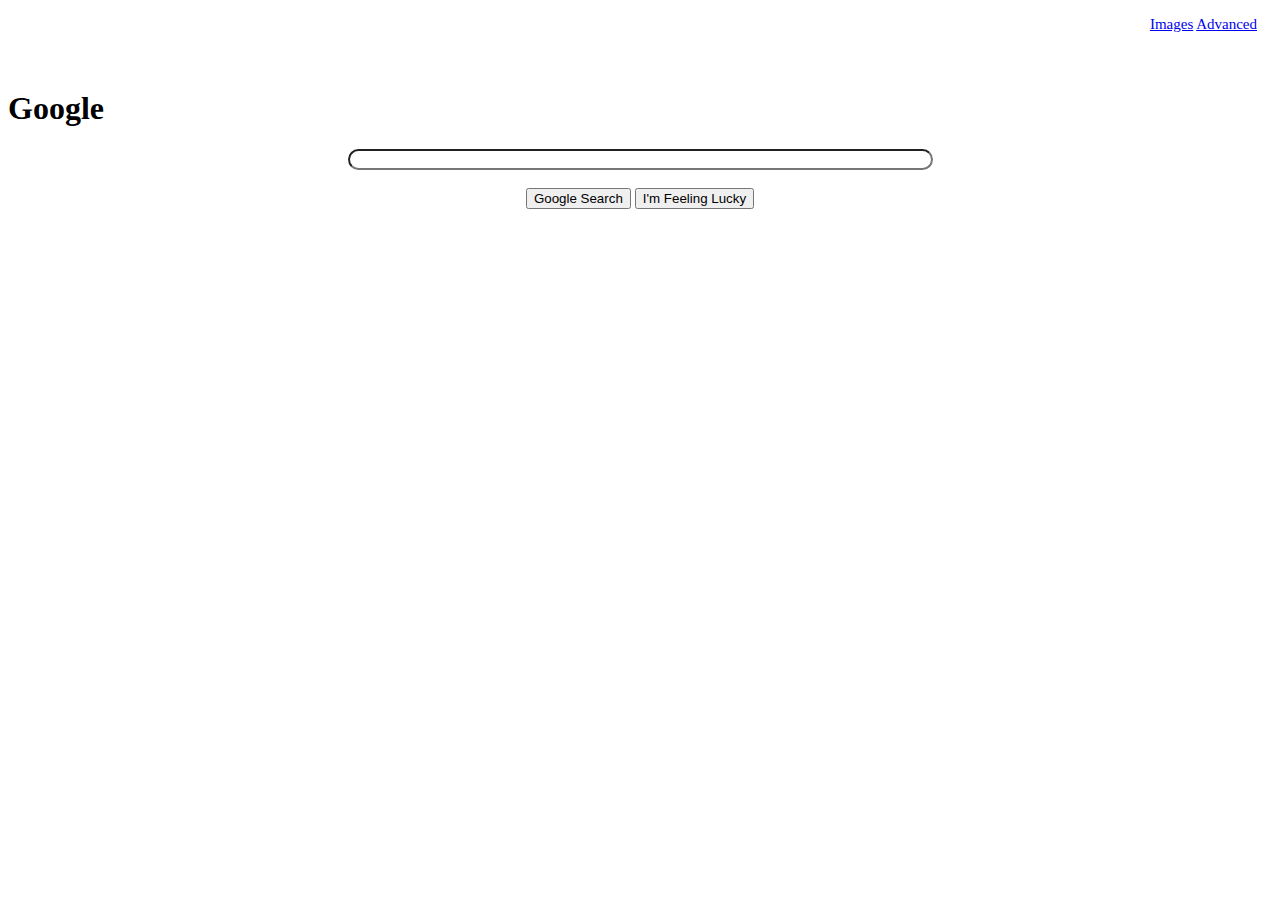
<file: index.html>
<!DOCTYPE html>
<html lang="en">
    <head>
        <link href="https://cdn.jsdelivr.net/npm/bootstrap@5.1.3/dist/css/bootstrap.min.css" rel="stylesheet" integrity="sha384-1BmE4kWBq78iYhFldvKuhfTAU6auU8tT94WrHftjDbrCEXSU1oBoqyl2QvZ6jIW3" crossorigin="anonymous">
        <link href="style.css" rel="stylesheet">
        <title>Google Search</title>
    </head>
    
    <body>
        <div class="upper-links">
        <a href="images.html">Images</a>
        <a href="advanced.html">Advanced</a>
        </div>
        <br>
        <br>
        <h1>Google</h1>
            <div class="center">
            <form action="https://www.google.com/search">
            <input type="text" size="70" style="border-radius: 30px;" class="box" name="q"><br><br>
            <input type="submit" name="btnK" class="btn btn-secondary" value="Google Search">
            <input type="submit" name="btnI" class="btn btn-secondary" value="I'm Feeling Lucky">
        </div>
        </form>

    </body>
</html>
</file>
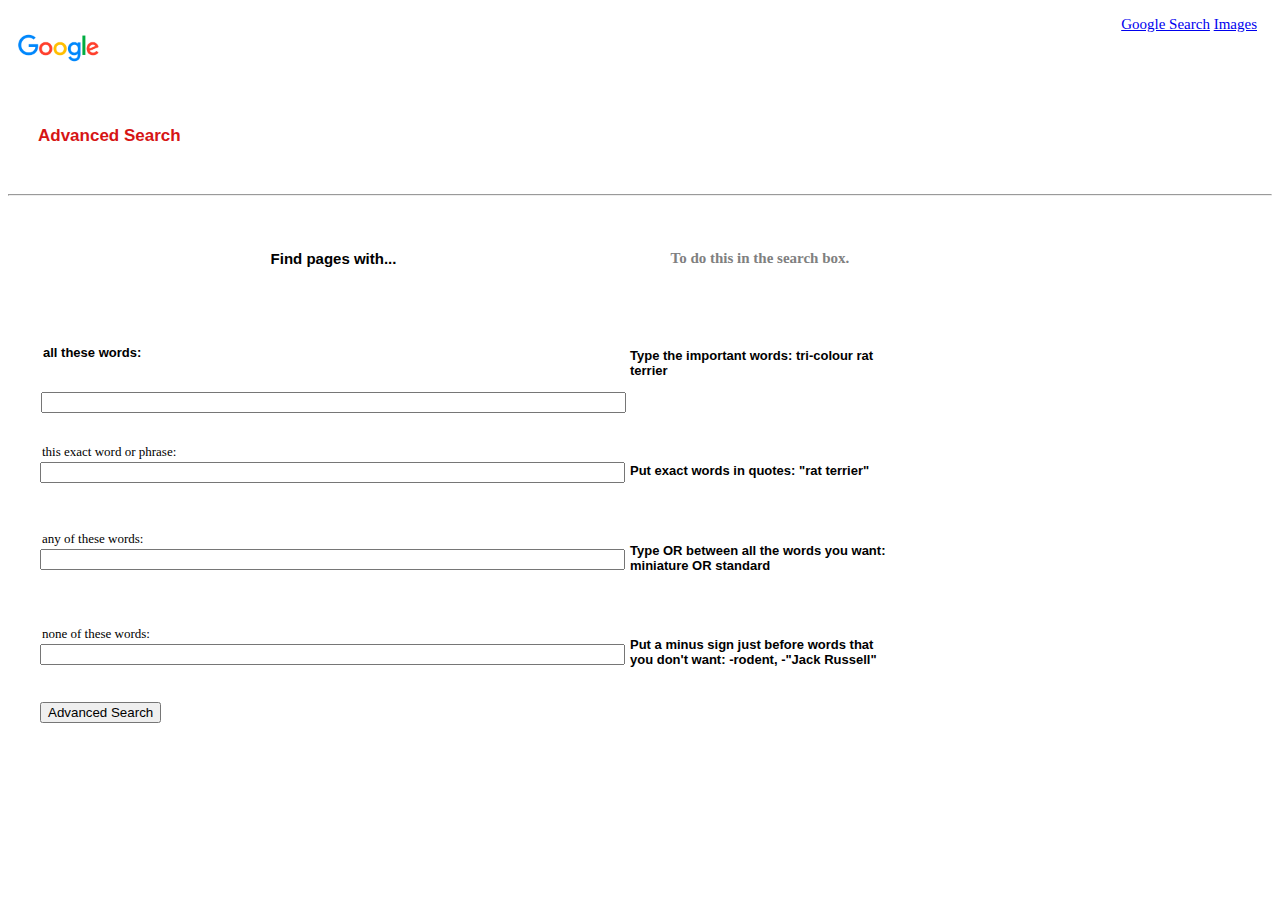
<file: advanced.html>
<!DOCTYPE html>
<html lang="en">
    <head>
        <link href="https://cdn.jsdelivr.net/npm/bootstrap@5.1.3/dist/css/bootstrap.min.css" rel="stylesheet" integrity="sha384-1BmE4kWBq78iYhFldvKuhfTAU6auU8tT94WrHftjDbrCEXSU1oBoqyl2QvZ6jIW3" crossorigin="anonymous">
        <link href="style.css" rel="stylesheet">
        <title>Google Advanced</title>
    </head>
    
    <body>

        <div class="upper-links">
        <a href="index.html">Google Search</a>
        <a href="images.html">Images</a>
        </div>

        <img src="logoindex.png" alt="logoindex" style="width:80x;height:30px; padding-left: 10px;"><br/>
        <br>
        <br>
        <h4>Advanced Search</h4><br>
        <hr>

        <table style="width:70%">
            
            <tr>
              <th><h5>Find pages with...</h5></th><br>
              <th style="color: gray; font-size: 15px;">To do this in the search box.</th>
            </tr>
        
            <tr>
            <td>
            <form action="https://www.google.com/search">
            <div class="divs-advanced">
            <br><label><h6>all these words:</h6></label>
            <input type="text" size="70" class="box" name="as_q"><br><br>
            </div>
            </td>
            <td><h6>Type the important words: tri-colour rat terrier</h6></td>
            </tr>

            <tr>
            <td div class="divs-advanced">
            <label>this exact word or phrase:</label>
            <input type="text" size="70" class="box" name="as_epq"><br><br>
            </div>
            <td><h6>Put exact words in quotes: "rat terrier"</h6></td>
            </tr>
            </td>
    
            <tr>
            <td div class="divs-advanced">
            <label>any of these words:</label>
            <input type="text" size="70" class="box" name="as_oq"><br><br>
            </div>
            <td><h6>Type OR between all the words you want: miniature OR standard</h6></td>
            </tr>
            </td>

            <tr>
            <td div class="divs-advanced">
            <label>none of these words:</label>
            <input type="text" size="70" class="box" name="as_eq"><br><br>
            </div>
            <td><h6>Put a minus sign just before words that you don't want: -rodent, -"Jack Russell"</h6></td>
            </tr>
            </td>

            <tr>
            <td div class="divs-advanced">
            <input type="submit" name="btnK" class="btn btn-primary btn-sm" value="Advanced Search">
            </div>
            </tr>
            </td>
            </form>

        </table>
    </body>
</html>
</file>
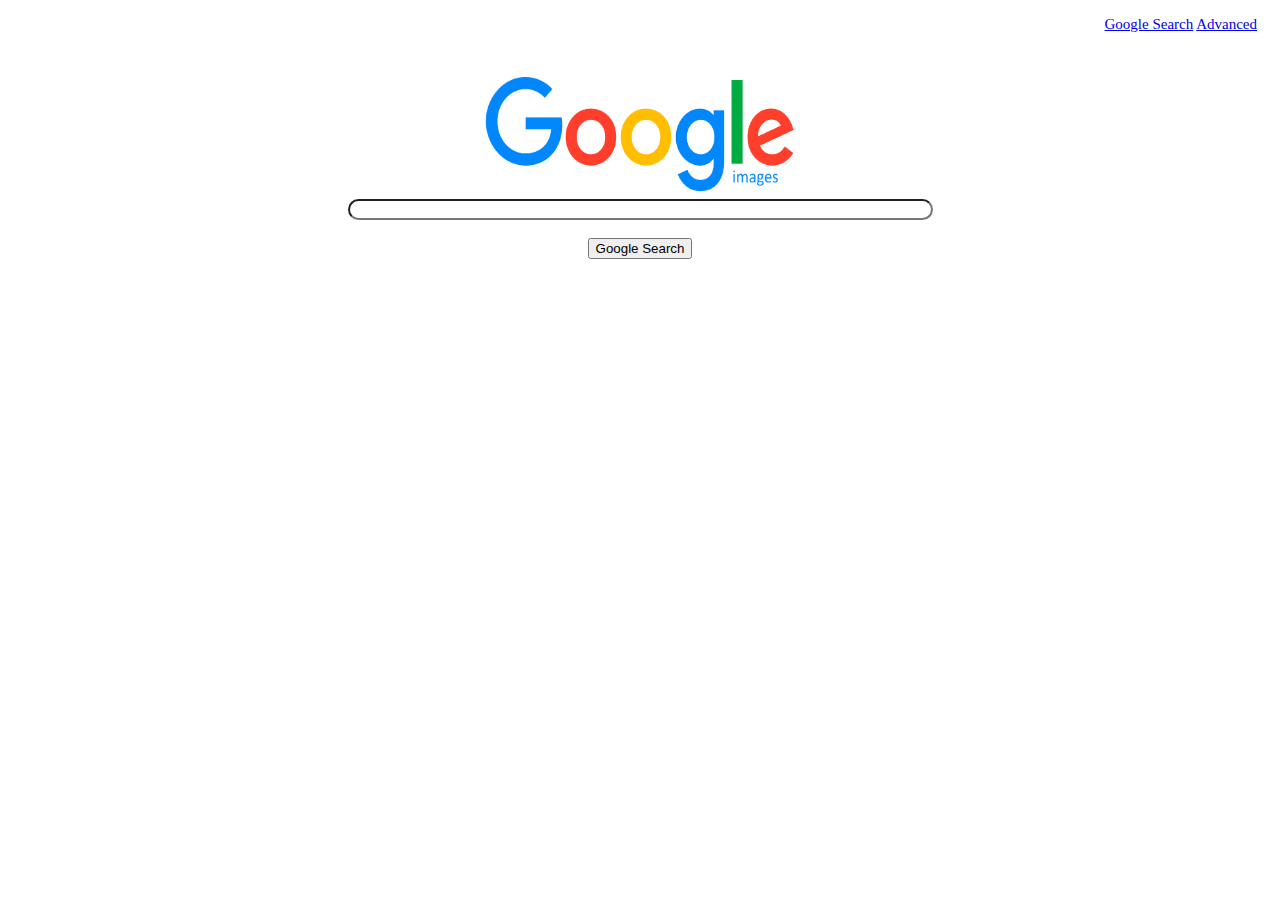
<file: images.html>
<!DOCTYPE html>
<html lang="en">
    <head>
        <link href="https://cdn.jsdelivr.net/npm/bootstrap@5.1.3/dist/css/bootstrap.min.css" rel="stylesheet" integrity="sha384-1BmE4kWBq78iYhFldvKuhfTAU6auU8tT94WrHftjDbrCEXSU1oBoqyl2QvZ6jIW3" crossorigin="anonymous">
        <link href="style.css" rel="stylesheet">
        <title>Google Images</title>
    </head>
    
    <body>
        <div class="upper-links">
        <a href="index.html">Google Search</a>
        <a href="advanced.html">Advanced</a>
        </div>
        <br>
        <br>
        <img src="logoimage.png" alt="logoimage" class="logo" style="width:310px;height:130px;">

            <div class="center">
            <form action="https://www.google.com/images">
            <input type="text" size="70" style="border-radius: 30px;" class="box" name="q"><br><br>
            <input type="submit" name="btnK" class="btn btn-secondary" value="Google Search">
        </div>
        </form>

    </body>
</html>
</file>
<file: style.css>
.logo {
  display: block;
  margin-left: auto;
  margin-right: auto;
  width: 50%;
}

.center {
    text-align: center;
  }

.upper-links {
    text-align: right;
    padding-top: 8px;
    padding-right: 15px;
    font-size: 15px;
}

h2 {
  text-align: center;
  font-family: sans-serif;
  font-size: 20px;
  color: blue;
}

h3 {
  font-family: sans-serif;
  font-size: 20px;
  color: black;
  font-weight: bold;
  padding-left: 15px;
}

h4 {
  font-family: sans-serif;
  font-size: 17px;
  color: rgb(214, 21, 21);
  padding-left: 30px;
}

.divs-advanced {
  padding-left: 30px;
  font-size: 13px;
}

h5 {
  font-family: sans-serif;
  font-size: 15px;
  color: black;
  padding-left: 30px;
}

h6 {
  font-family: sans-serif;
  font-size: 13px;
  color: black;
}

label{
  display: table-cell;
  text-align: right;
}
input {
display: table-column;
}

div.row{
  display:table-row;
}
</file>
